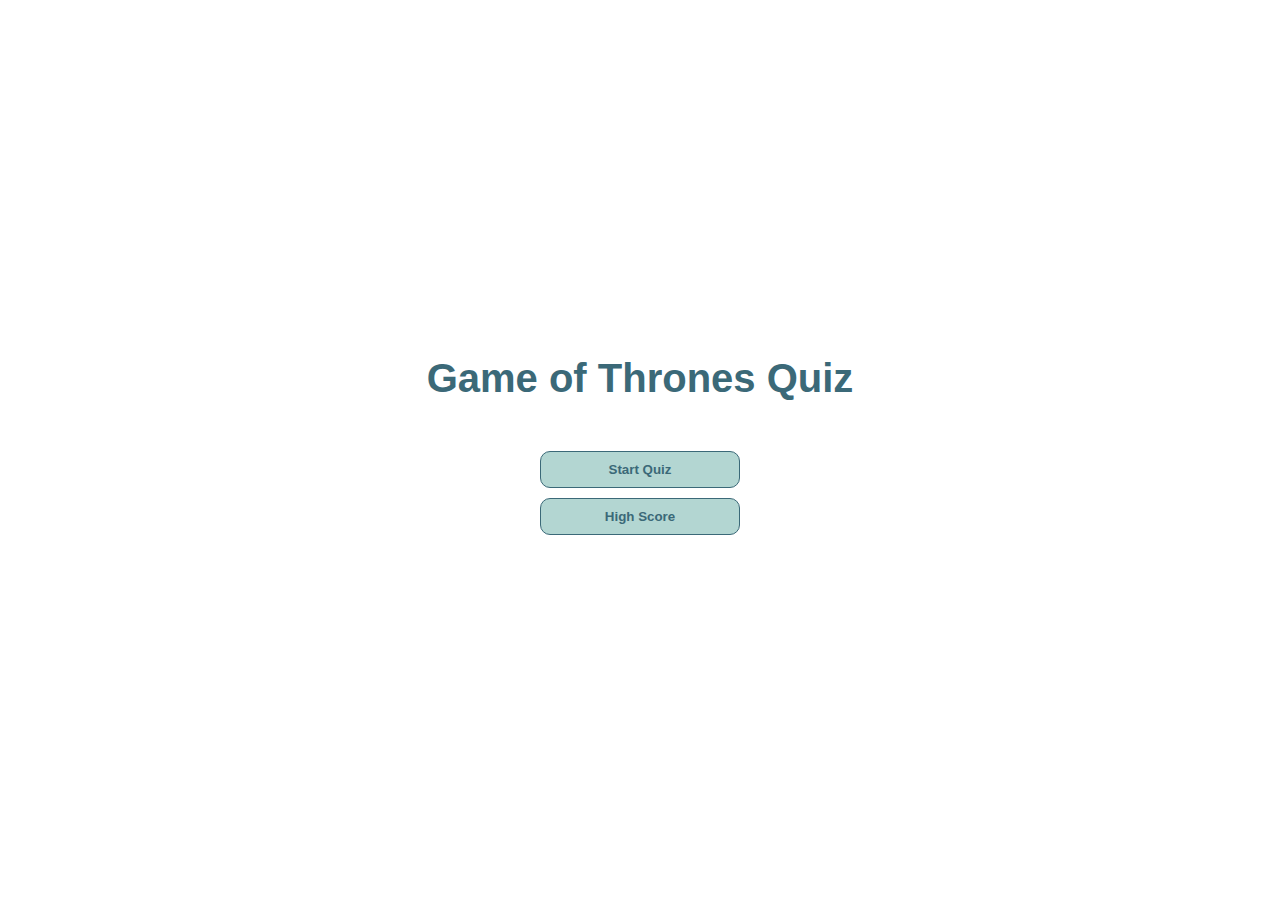
<file: index.html>
<!DOCTYPE html>
<html lang="en">
  <head>
    <meta charset="UTF-8" />
    <meta http-equiv="X-UA-Compatible" content="IE=edge" />
    <meta name="viewport" content="width=device-width, initial-scale=1.0" />
    <title>GOT Trivia Quiz</title>
    <link rel="stylesheet" href="home.css" />
  </head>
  <body>
    <main class="container">
      <article id="home" class="flex-center flex-column">
        <h1>Game of Thrones Quiz</h1>
        <a href="game.html"><button>Start Quiz</button></a>
        <a href="high-score.html"><button>High Score</button></a>
      </article>
    </main>
  </body>
</html>
</file>
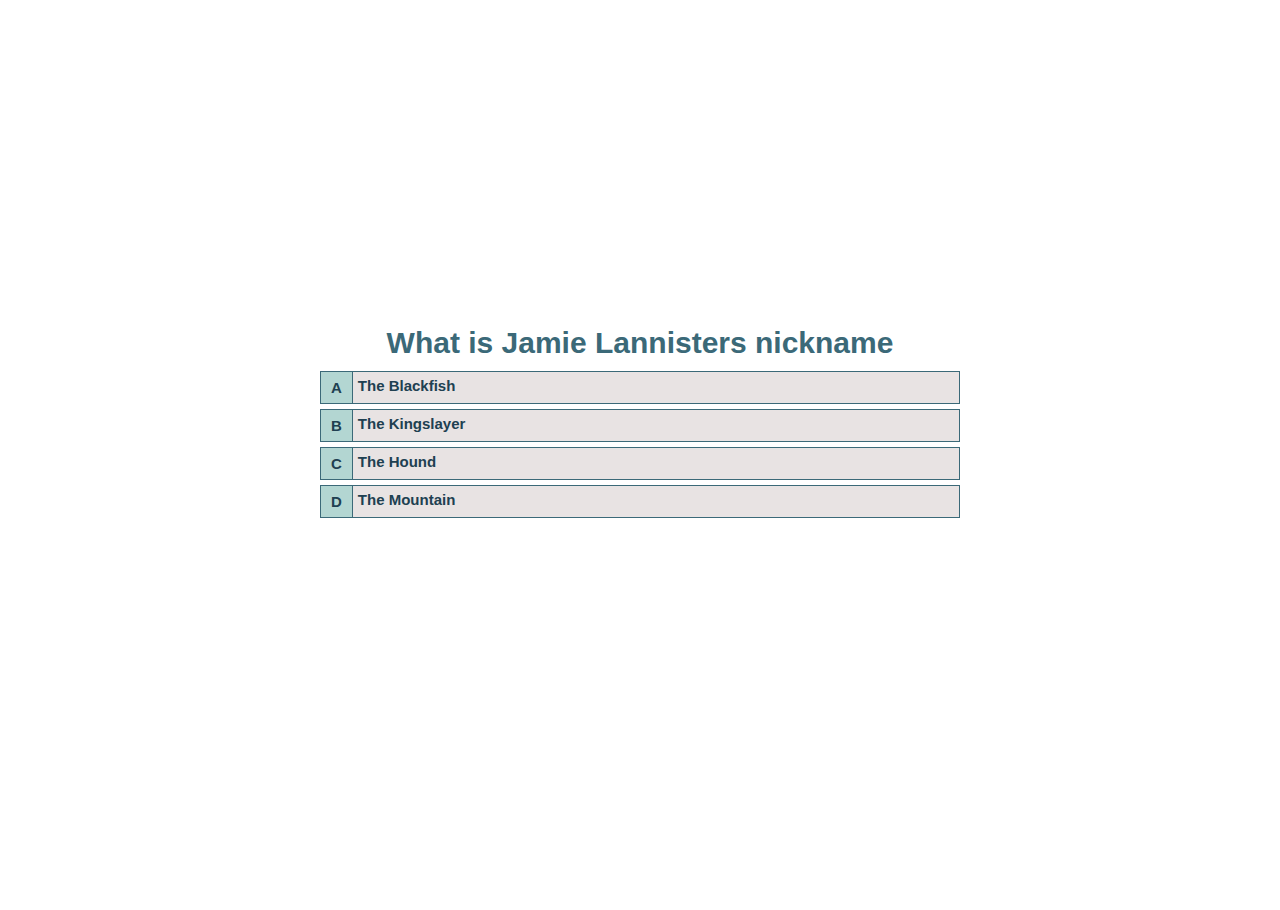
<file: game.html>
<!DOCTYPE html>
<html lang="en">
  <head>
    <meta charset="UTF-8" />
    <meta http-equiv="X-UA-Compatible" content="IE=edge" />
    <meta name="viewport" content="width=device-width, initial-scale=1.0" />
    <title>Game</title>
    <link rel="stylesheet" href="home.css" />
    <link rel="stylesheet" href="game.css" />
  </head>
  <body>
    <div id="timer"></div>
    <main class="container">
      <h2 id="question">Question</h2>
      <section class="option-box">
        <p class="option-letter">A</p>
        <p class="option-text" data-number="1" onclick="checkAnswer(this)">
          Option 1
        </p>
      </section>
      <section class="option-box">
        <p class="option-letter">B</p>
        <p class="option-text" data-number="2" onclick="checkAnswer(this)">
          Option 2
        </p>
      </section>
      <section class="option-box">
        <p class="option-letter">C</p>
        <p class="option-text" data-number="3" onclick="checkAnswer(this)">
          Option 3
        </p>
      </section>
      <section class="option-box">
        <p class="option-letter">D</p>
        <p class="option-text" data-number="4" onclick="checkAnswer(this)">
          Option 4
        </p>
      </section>
      <div class="done-link">
        <a href="high-score.html"
          ><button>Done! Click to see highscore</button></a
        >
      </div>
    </main>
    <script src="game.js"></script>
  </body>
</html>
</file>
<file: home.css>
:root {
  --main-Clr: #f1f6f9;
  --text-Clr: #204051;
  --heading-Clr: #3b6978;
  --misc-Clr: #9ba4b4;
  --btn-hvr-Clr: #d4f3ef;
  --btn-Clr: #b3d6d2;
  --helvetica: Arial, Helvetica, sans-serif;
  font-size: 62.5%; /* to make using rem system easy with 10-10 system */
}

* {
  box-sizing: border-box;
  font-family: var(--helvetica);

  margin: 0;
  padding: 0;
}

h1,
h2,
h3,
h4 {
  margin-bottom: 1.1rem;
  color: var(--heading-Clr);
}
h1 {
  margin-bottom: 5rem;
  font-size: 4rem;
}
span h1 {
  font-size: 2rem;
}
h2 {
  font-size: 3rem;
}
h3 {
  font-size: 2rem;
}
h4 {
  font-size: 1.5;
}

button {
  display: block;
  margin: 1rem auto;
  padding: 1rem 2.5rem;
  width: 20rem;
  border: var(--heading-Clr) solid 0.1rem;
  border-radius: 10px;
  background-color: var(--btn-Clr);
  color: #3b6978;
  font-weight: 700;
}

button:hover {
  cursor: pointer;
  background-color: var(--btn-hvr-Clr);
  box-shadow: 0.5rem 0.5rem 0.3rem #b3d6d2;
}

a {
  text-decoration: none;
}

.container {
  width: 90vw;
  height: 100vh;
  display: flex;
  justify-content: center;
  align-items: center;
  max-width: 80rem;
  margin: 0 auto;
  flex-direction: column;
}

form {
  width: 100%;
  display: flex;
  flex-direction: column;
  align-items: center;
}

input {
  margin-bottom: 1rem;
  width: 20rem;
  padding: 1.1rem;
  font-size: 1.5rem;
  border: var(--heading-Clr) solid 0.1rem;
  border-radius: 1rem;
  background-color: whitesmoke;
}

input:hover {
  box-shadow: 0 0.1rem 1.4rem #b3d6d2;
}
input:focus {
  border: var(--heading-Clr) solid 0.1rem !important;
  box-shadow: 0 0.1rem 1.4rem #b3d6d2;
}

input::placeholder {
  color: #aaa;
}

button:disabled {
  cursor: not-allowed;
}

#showScoresDiv {
  height: 200px;
  width: 200px;
  padding: 1rem;
  background-color: whitesmoke;
}

#showScores {
  list-style: none;
  font-size: 1.5rem;
  line-height: 2.3rem;
  font-weight: 600;
  color: var(--text-Clr);
}
</file>
<file: game.css>
:root {
  --main-Clr: #f1f6f9;
  --text-Clr: #204051;
  --heading-Clr: #3b6978;
  --misc-Clr: #9ba4b4;
  --btn-hvr-Clr: #d4f3ef;
  --btn-Clr: #b3d6d2;
  --helvetica: Arial, Helvetica, sans-serif;
  font-size: 62.5%; /* to make using rem system easy with 10-10 system */
}

h4 {
  font-size: 2rem;
}

#timer {
  color: var(--heading-Clr);
  font-size: 2rem;
  margin: 1rem 0 0 1rem;
}

.option-box {
  display: flex;
  flex-direction: row;
  width: 80%;
  font-size: 1.5rem;
  font-weight: 600;
  background-color: rgb(232, 227, 227);
  color: var(--text-Clr);
  border: 0.1rem solid var(--heading-Clr);
  margin-bottom: 0.5rem;
}

.option-box:hover {
  cursor: pointer;
  background-color: white;
}

.option-letter {
  background-color: var(--btn-Clr);
  padding: 0.7rem 1rem;
  border-right: 0.1rem solid var(--heading-Clr);
}
.option-letter:hover {
  background-color: #c2e4e0;
}
.option-text {
  padding: 0.5rem;
  width: 100%;
}

.done-link {
  visibility: hidden;
}
</file>
